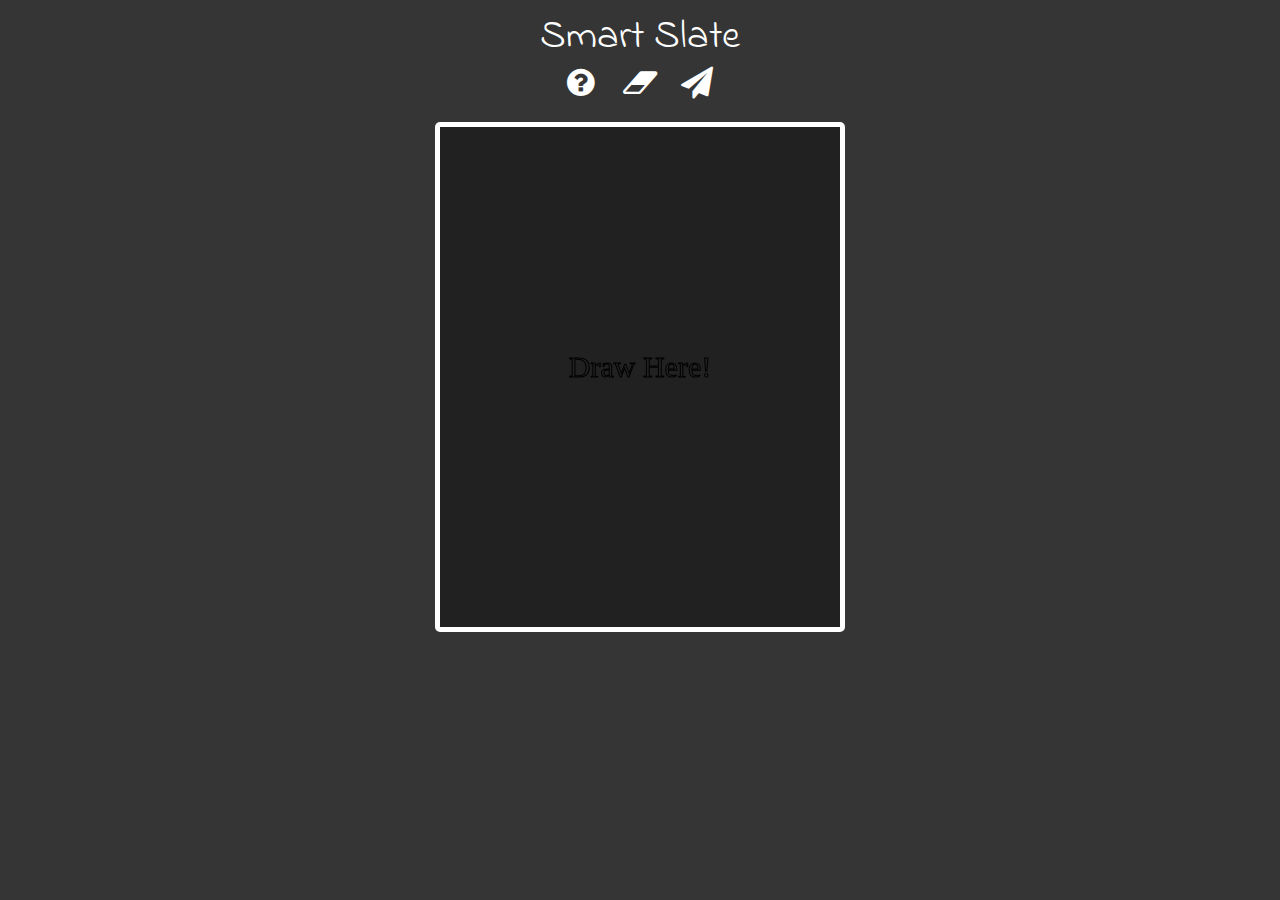
<file: index.html>
<!doctype html>
<!--[if lt IE 7]>      <html class="no-js lt-ie9 lt-ie8 lt-ie7" lang=""> <![endif]-->
<!--[if IE 7]>         <html class="no-js lt-ie9 lt-ie8" lang=""> <![endif]-->
<!--[if IE 8]>         <html class="no-js lt-ie9" lang=""> <![endif]-->
<!--[if gt IE 8]><!--> 
<html class="no-js" lang=""> <!--<![endif]-->
    <head>
        <meta charset="utf-8">
        <meta http-equiv="X-UA-Compatible" content="IE=edge,chrome=1">
        <title>Smart Slate</title>
        <meta name="description" content="">
        <meta name="viewport" content="width=device-width, initial-scale=1">
        <link rel="apple-touch-icon" href="apple-touch-icon.png">
        <link rel="stylesheet" href="fa/css/font-awesome.min.css"> 
        <link href="https://fonts.googleapis.com/css?family=Indie+Flower" rel="stylesheet">
        <style>
        * {
          font-family: 'Indie Flower', cursive;
        }

        </style>
        <script type="text/javascript" src="https://sdk.clarifai.com/js/clarifai-latest.js"></script>
    </head>
    <body style="background:#353535;color: #ffffff;">
            <div style="text-align:center">
              <span style="font-size: 40px;">Smart Slate</span>
            </div>
            <div style="text-align:center">
                <span style="margin: 10px;">
                    <a id="getQuestion" href="javascript:void(0)" style="margin: 10px 15px 10px 10px;color: #FFF;"><i class="fa fa-question-circle fa-2x" aria-hidden="true"></i></a> 
                    <a id="clearCanvas" href="javascript:void(0)" style="margin: 10px;color: #FFF;"><i class="fa fa-eraser fa-2x" aria-hidden="true"></i></a> 
                    <a id="submitAnswer" href="javascript:void(0)" style="margin: 10px;color: #FFF;"><i class="fa fa-paper-plane fa-2x" aria-hidden="true"></i></a>
                </span>
            </div>
   
         
           <canvas id="canvasInAPerfectWorld" style="text-align: center;margin: auto;display: block;border: 5px solid white;border-radius: 5px;margin-top: 20px;background: #212121;" width="400px" height="500px"></canvas>     
      
      


        <script src="//ajax.googleapis.com/ajax/libs/jquery/1.11.2/jquery.min.js"></script>
        <script>
            
             
              $(document).ready(function(){
                $("#clearCanvas").click(function(){
                  clearCanvas();
                });
                $("#getQuestion").click(function(){
                   getQuestion();
                });

                $("#submitAnswer").click(function(){
                   submitAnswer();
                });
              }); 
            
              canva = context = document.getElementById('canvasInAPerfectWorld');
              context = canva.getContext("2d");
              context.font = "30px Comic Sans MS";
              context.fillStyle = "white"; 
              context.textAlign = "center";
              context.strokeText("Draw Here!",canva.width/2, canva.height/2);
              $('#canvasInAPerfectWorld').mousedown(function(e){
                  var mouseX = e.pageX - this.offsetLeft;
                  var mouseY = e.pageY - this.offsetTop;
                        
                  paint = true;
                  addClick(e.pageX - this.offsetLeft, e.pageY - this.offsetTop);
                  redraw();
               });
 
                $('#canvasInAPerfectWorld').mousemove(function(e){
                  if(paint){
                    addClick(e.pageX - this.offsetLeft, e.pageY - this.offsetTop, true);
                    redraw();
                  }
                });

                $('#canvasInAPerfectWorld').mouseup(function(e){
                  paint = false;
                });

                var clickX = new Array();
                var clickY = new Array();
                var clickDrag = new Array();
                var paint;

                function addClick(x, y, dragging)
                {
                  clickX.push(x);
                  clickY.push(y);
                  clickDrag.push(dragging);
                }


                function redraw(){ 
                  context.clearRect(0, 0, context.canvas.width, context.canvas.height); // Clears the canvas
                  
                  context.strokeStyle = "#ffffff";
                  context.lineJoin = "round";
                  context.lineWidth = 5;
                            
                  for(var i=0; i < clickX.length; i++) {        
                    context.beginPath();
                    if(clickDrag[i] && i){
                      context.moveTo(clickX[i-1], clickY[i-1]);
                     }else{
                       context.moveTo(clickX[i]-1, clickY[i]);
                     }
                     context.lineTo(clickX[i], clickY[i]);
                     context.closePath();
                     context.stroke();
                  }
                }

                function clearCanvas(){
                  context.clearRect(0, 0, context.canvas.width, context.canvas.height); // Clears the canvas
                  clickX = new Array();
                  clickY = new Array();
                  clickDrag = new Array();  
                }

                function numberToChar(numb){
                  switch(numb) {
                      case 1:
                          return "One";
                          break;
                      case 2:
                          return "Two";
                          break;
                      case 3:
                          return "Three";
                          break;
                      case 4:
                          return "Four";
                          break;
                      case 5:
                          return "Five";
                          break;
                      case 6:
                          return "Six";
                          break;
                      case 7:
                          return "Seven";
                          break;
                      case 8:
                          return "Eight";
                      case 9:
                          return "Nine";
                      case 0:
                          return "Zero";
                      default:
                          return "Error";
                  }
                }

                var answer = undefined;

                function getQuestion(){
                  if(answer==undefined){
                    var numb = Math.floor(Math.random()*10);
                    answer = numb;
                    var numbChar = numberToChar(numb);
                  }
                  else{
                    var numbChar = numberToChar(answer);
                  }
                  alert("Draw "+ numbChar);
                }

                var app = new Clarifai.App({apiKey: 'e73cbb00f5e448008f470e9cf0b90b33'});

                function submitAnswer(){
                  var img = new Image();
                  img.src = canva.toDataURL();
                  var imageBase64 = img.src.replace("data:image/png;base64,", "");  
                  app.models.predict("ss", {base64: imageBase64}).then(
                    function(response) {
                      console.log(response);
                      var prediction = response.outputs[0].data.concepts[0].name;
                      console.log(prediction+"=========="+response.outputs[0].data.concepts[0].value);
                      console.log(answer);
                      if(prediction==answer){
                        alert("Great Job!!!");
                        answer = undefined;
                        clearCanvas();
                      }
                      else{
                        alert("No Exactly, Try Again!")
                      }

                    },
                    function(err) {
                      console.log(err);
                    }
                  );
                  
                }
        </script>
    </body>
</html>
</file>
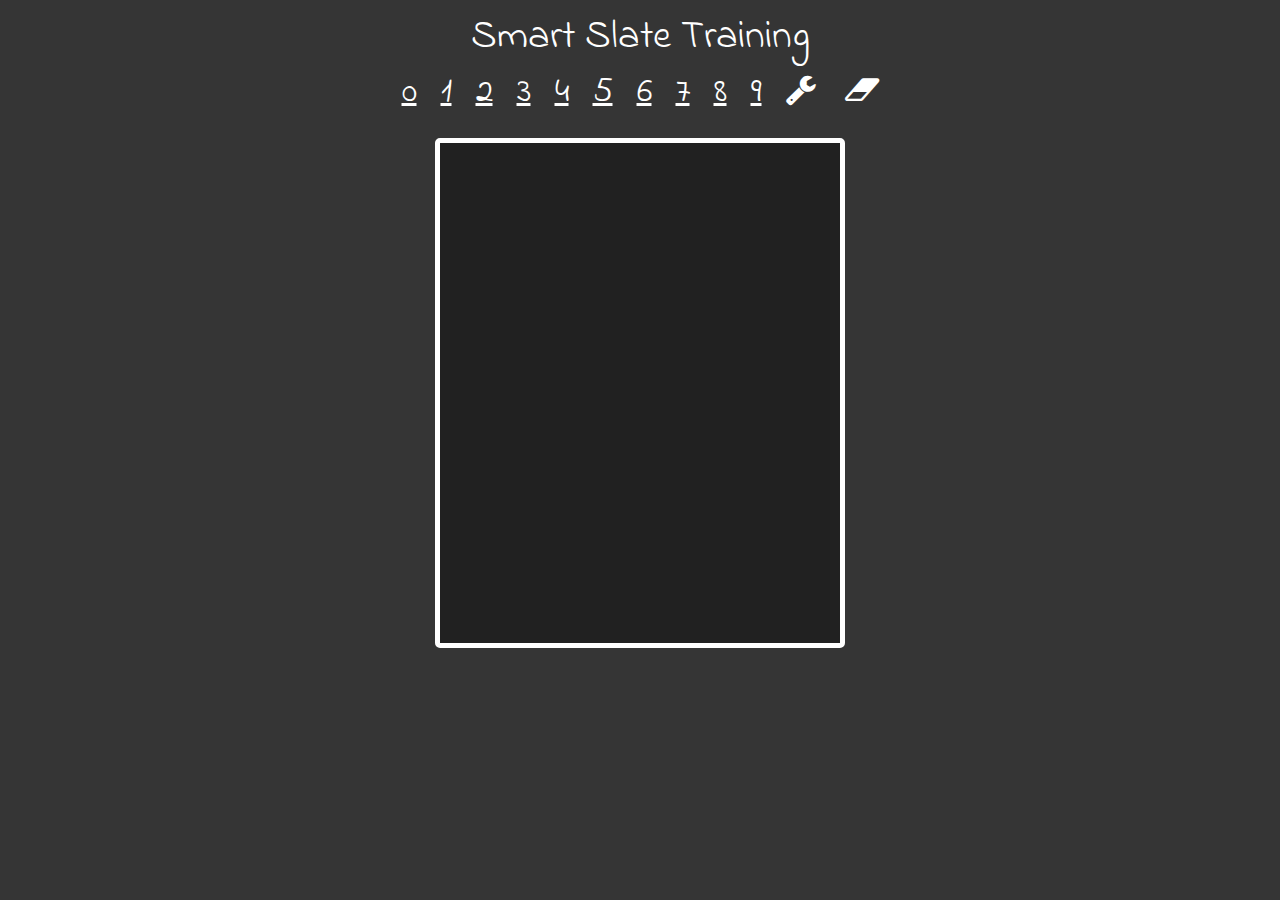
<file: train.html>
<!doctype html>
<!--[if lt IE 7]>      <html class="no-js lt-ie9 lt-ie8 lt-ie7" lang=""> <![endif]-->
<!--[if IE 7]>         <html class="no-js lt-ie9 lt-ie8" lang=""> <![endif]-->
<!--[if IE 8]>         <html class="no-js lt-ie9" lang=""> <![endif]-->
<!--[if gt IE 8]><!--> 
<html class="no-js" lang=""> <!--<![endif]-->
    <head>
        <meta charset="utf-8">
        <meta http-equiv="X-UA-Compatible" content="IE=edge,chrome=1">
        <title></title>
        <meta name="description" content="">
        <meta name="viewport" content="width=device-width, initial-scale=1">
        <link rel="apple-touch-icon" href="apple-touch-icon.png">
        <link rel="stylesheet" href="fa/css/font-awesome.min.css"> 
        <link href="https://fonts.googleapis.com/css?family=Indie+Flower" rel="stylesheet">
        <style>
        * {
          font-family: 'Indie Flower', cursive;
        }
        .TrainConcept{
          font-size: 35px; 
        }
        </style>
        <script type="text/javascript" src="https://sdk.clarifai.com/js/clarifai-latest.js"></script>
    </head>
    <body style="background:#353535;color: #ffffff;">
            <div style="text-align:center">
              <span style="font-size: 40px;">Smart Slate Training</span>
            </div>
            <div style="text-align:center">
                <span style="margin: 10px;">
                    <a class="TrainConcept" href="javascript:void(0)" style="margin: 10px;color: #FFF;" alt="0">0</a>
                    <a class="TrainConcept" href="javascript:void(0)" style="margin: 10px;color: #FFF;" alt="1">1</a>
                    <a class="TrainConcept" href="javascript:void(0)" style="margin: 10px;color: #FFF;" alt="2">2</a>
                    <a class="TrainConcept" href="javascript:void(0)" style="margin: 10px;color: #FFF;" alt="3">3</a>
                    <a class="TrainConcept" href="javascript:void(0)" style="margin: 10px;color: #FFF;" alt="4">4</a>
                    <a class="TrainConcept" href="javascript:void(0)" style="margin: 10px;color: #FFF;" alt="5">5</a>
                    <a class="TrainConcept" href="javascript:void(0)" style="margin: 10px;color: #FFF;" alt="6">6</a>
                    <a class="TrainConcept" href="javascript:void(0)" style="margin: 10px;color: #FFF;" alt="7">7</a>
                    <a class="TrainConcept" href="javascript:void(0)" style="margin: 10px;color: #FFF;" alt="8">8</a>
                    <a class="TrainConcept" href="javascript:void(0)" style="margin: 10px;color: #FFF;" alt="9">9</a>
                    <a class="TrainModel" href="javascript:void(0)" style="margin: 10px 15px 10px 10px;color: #FFF;"><i class="fa fa-wrench fa-2x" aria-hidden="true"></i></a> 
                    <a id="clearCanvas" href="javascript:void(0)" style="margin: 10px;color: #FFF;"><i class="fa fa-eraser fa-2x" aria-hidden="true"></i></a> 
                    
                </span>
            </div>
   
         
           <canvas id="canvasInAPerfectWorld" style="text-align: center;margin: auto;display: block;border: 5px solid white;border-radius: 5px;margin-top: 20px;background: #212121;" width="400px" height="500px"></canvas>     
      
      


        <script src="//ajax.googleapis.com/ajax/libs/jquery/1.11.2/jquery.min.js"></script>
        <script>
            
             
              $(document).ready(function(){
                $("#clearCanvas").click(function(){
                  clearCanvas();
                });
                $("#TrainModel").click(function(){
                   TrainModel();
                });

                $(".TrainConcept").click(function(){
                    var Tdigit = $(this).attr("alt");  
                    var img = new Image();
                    img.src = canva.toDataURL();
                    var imageBase64 = img.src.replace("data:image/png;base64,", "");  
                    feedImage(imageBase64,Tdigit);
                });
              }); 
            
              canva = context = document.getElementById('canvasInAPerfectWorld');
              context = canva.getContext("2d");

              $('#canvasInAPerfectWorld').mousedown(function(e){
                  var mouseX = e.pageX - this.offsetLeft;
                  var mouseY = e.pageY - this.offsetTop;
                        
                  paint = true;
                  addClick(e.pageX - this.offsetLeft, e.pageY - this.offsetTop);
                  redraw();
               });
 
                $('#canvasInAPerfectWorld').mousemove(function(e){
                  if(paint){
                    addClick(e.pageX - this.offsetLeft, e.pageY - this.offsetTop, true);
                    redraw();
                  }
                });

                $('#canvasInAPerfectWorld').mouseup(function(e){
                  paint = false;
                });

                var clickX = new Array();
                var clickY = new Array();
                var clickDrag = new Array();
                var paint;

                function addClick(x, y, dragging)
                {
                  clickX.push(x);
                  clickY.push(y);
                  clickDrag.push(dragging);
                }


                function redraw(){ 
                  context.clearRect(0, 0, context.canvas.width, context.canvas.height); // Clears the canvas
                  
                  context.strokeStyle = "#ffffff";
                  context.lineJoin = "round";
                  context.lineWidth = 5;
                            
                  for(var i=0; i < clickX.length; i++) {        
                    context.beginPath();
                    if(clickDrag[i] && i){
                      context.moveTo(clickX[i-1], clickY[i-1]);
                     }else{
                       context.moveTo(clickX[i]-1, clickY[i]);
                     }
                     context.lineTo(clickX[i], clickY[i]);
                     context.closePath();
                     context.stroke();
                  }
                }

                function clearCanvas(){
                  context.clearRect(0, 0, context.canvas.width, context.canvas.height); // Clears the canvas
                  clickX = new Array();
                  clickY = new Array();
                  clickDrag = new Array();  
                }

                var app = new Clarifai.App({apiKey: 'e73cbb00f5e448008f470e9cf0b90b33'});

                

                function feedImage(base64img,digit){
                  app.inputs.create({
                    base64: base64img,
                    concepts: [
                      {
                        id: digit,
                        value: true
                      }
                    ]
                  }); 
                }

                function CreateModel(){
                    app.models.create(
                      "smartSlateIndiaHack",
                      [
                        { "id": "0" },
                        { "id": "1" },
                        { "id": "2" },
                        { "id": "3" },
                        { "id": "4" },
                        { "id": "5" },
                        { "id": "6" },
                        { "id": "7" },
                        { "id": "8" },
                        { "id": "9" }
                      ],
                      [{"conceptsMutuallyExclusive": true}]
                    ).then(
                      function(response) {
                        // do something with response
                      },
                      function(err) {
                        // there was an error
                      }
                    );
                }

                function TrainModel(){
                  app.models.train("smartSlateIndiaHack");
                } 

                function DelModel(){
                  app.models.delete("smartSlateIndiaHack");
                }

                function listModel(){
                  app.models.list();
                }

        </script>
    </body>
</html>
</file>
